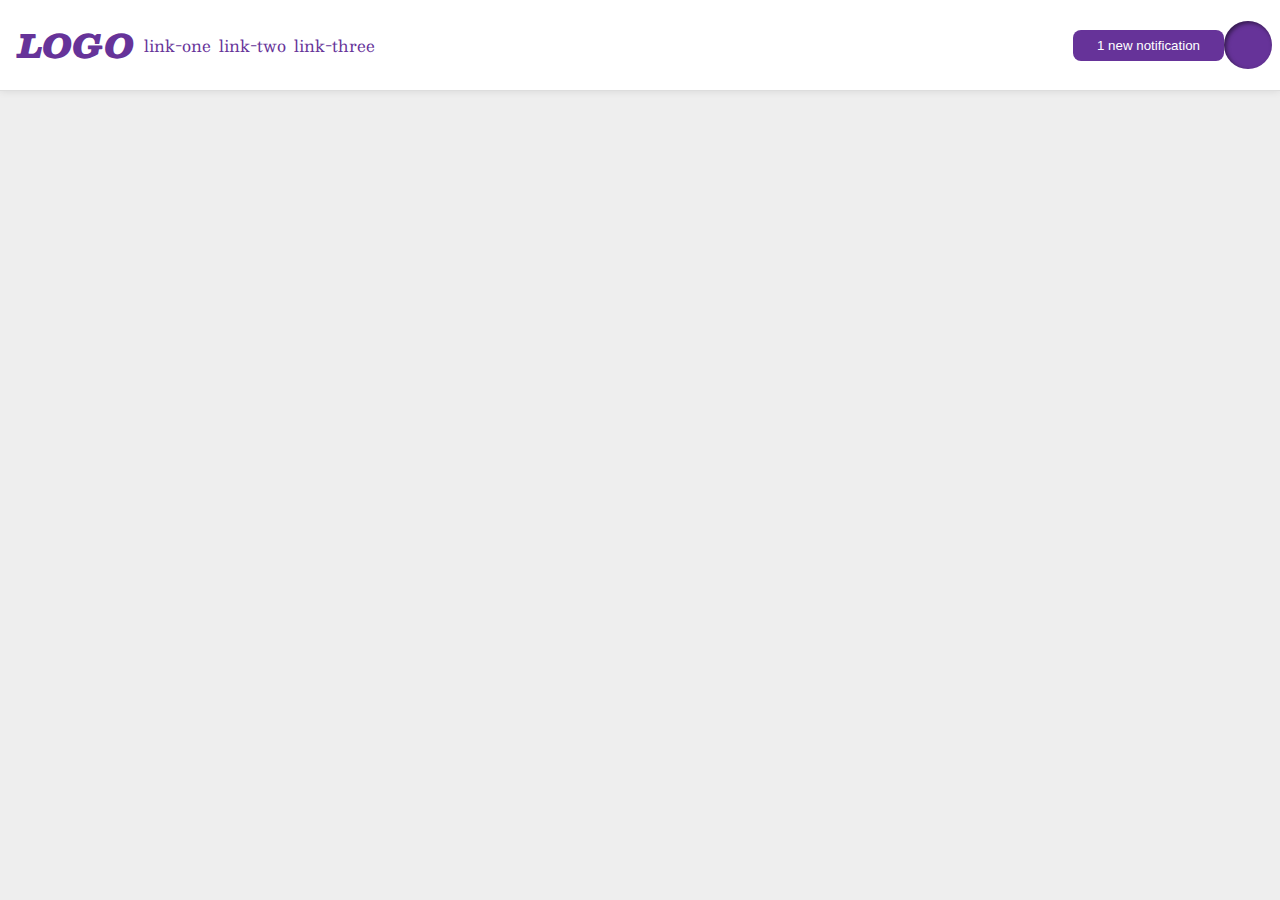
<file: flex/03-flex-header-2/index.html>
<!DOCTYPE html>
<html lang="en">
  <head>
    <meta charset="UTF-8">
    <meta http-equiv="X-UA-Compatible" content="IE=edge">
    <meta name="viewport" content="width=device-width, initial-scale=1.0">
    <title>Flex Header 2</title>
    <link rel="stylesheet" href="style.css">
  </head>
  <body>
    <div class="header">

      <div class="wrapper">
        <div class="logo">
          LOGO
        </div>
        <ul class="links">
          <li><a href="google.com">link-one</a></li>
          <li><a href="google.com">link-two</a></li>
          <li><a href="google.com">link-three</a></li>
        </ul>
      </div>

      <div class="other">
        <button class="notifications">
          1 new notification
        </button>
        <div class="profile-image"></div>
            </div>
      </div>
  </body>
</html>
</file>
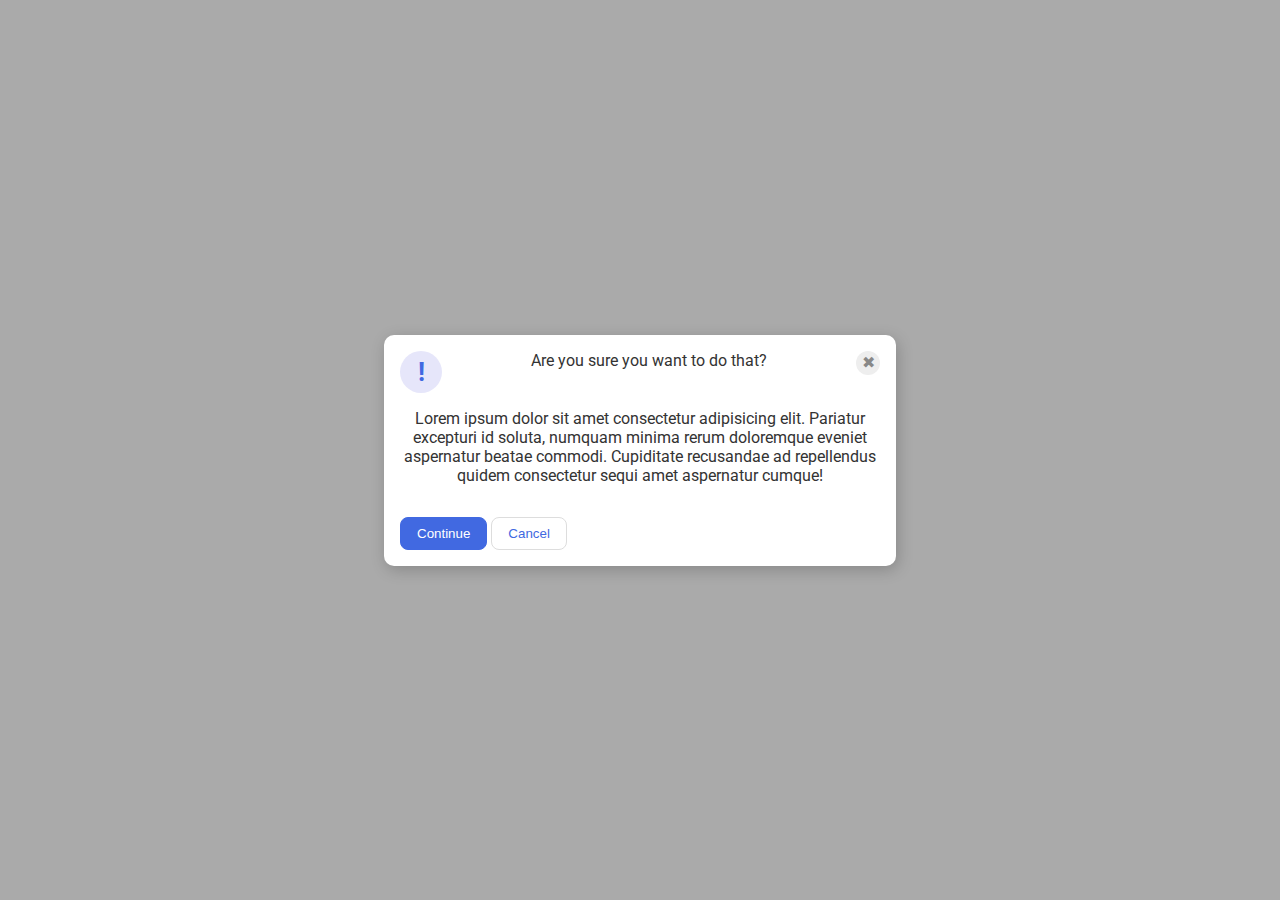
<file: flex/05-flex-modal/index.html>
<!DOCTYPE html>
<html lang="en">
  <head>
    <meta charset="UTF-8">
    <meta http-equiv="X-UA-Compatible" content="IE=edge">
    <meta name="viewport" content="width=device-width, initial-scale=1.0">
    <link rel="stylesheet" href="style.css">
    <title>Modal</title>
  </head>
  <body>
    <div class="modal">

      <div class="top">
        <div class="icon">!</div>
        <div class="header">Are you sure you want to do that?</div>
        <div class="close-button">✖</div>
      </div>

      <div class="text">Lorem ipsum dolor sit amet consectetur adipisicing elit. Pariatur excepturi id soluta, numquam minima rerum doloremque eveniet aspernatur beatae commodi. Cupiditate recusandae ad repellendus quidem consectetur sequi amet aspernatur cumque!</div>
      
      <div class="options">
        <button class="continue">Continue</button>
        <button class="cancel">Cancel</button>
      </div>
      
    </div>
  </body>
</html>
</file>
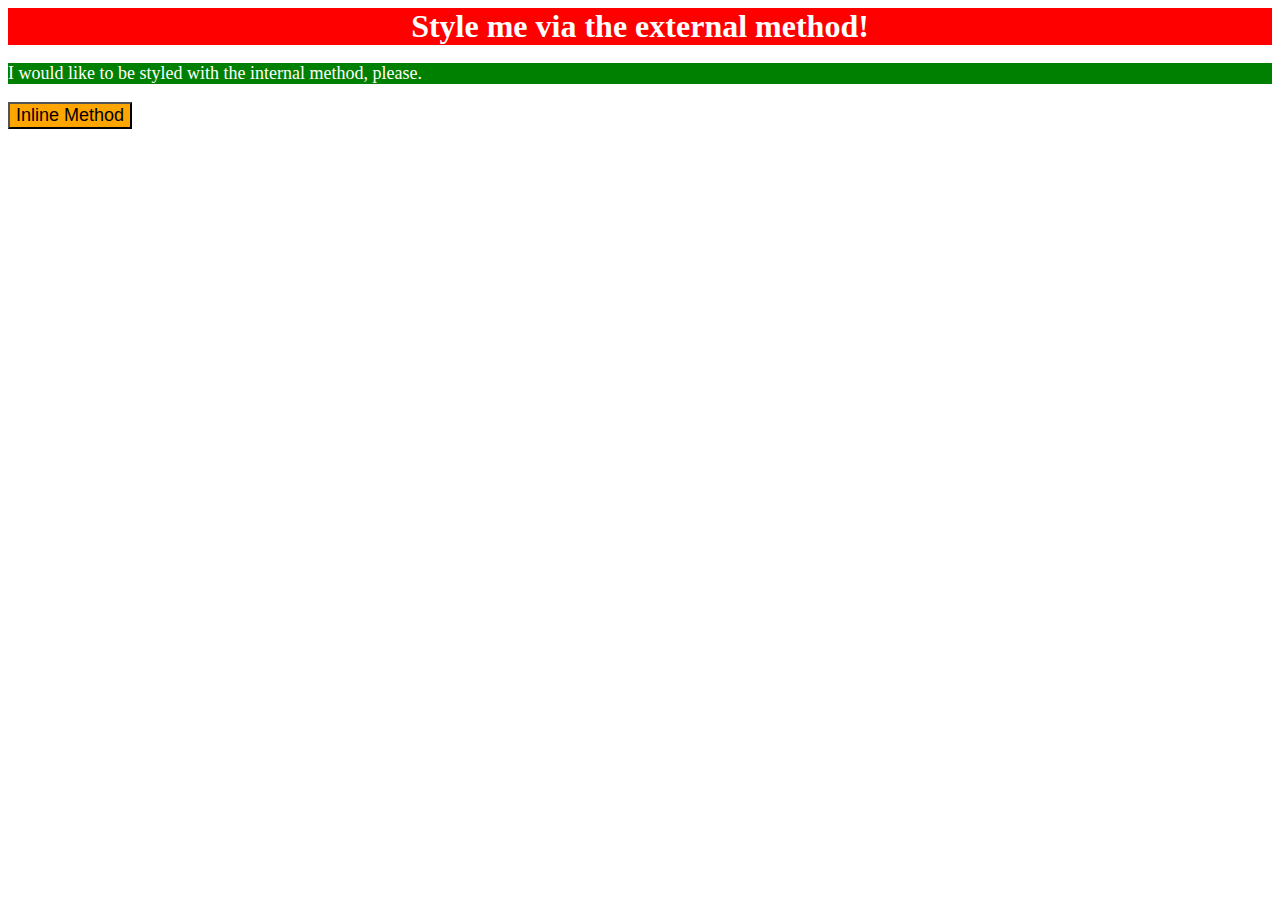
<file: foundations/01-css-methods/index.html>
<!DOCTYPE html>
<html lang="en">
  <head>
    <meta charset="UTF-8">
    <meta http-equiv="X-UA-Compatible" content="IE=edge">
    <meta name="viewport" content="width=device-width, initial-scale=1.0">
    <title>Methods for Adding CSS</title>
    <link rel="stylesheet" href="style.css">
  </head>
  <body>
    <style>
      p{
        background-color: green;
        color: white;
        font-size: 18px;
      }
    </style>
    <div>Style me via the external method!</div>
    <p>I would like to be styled with the internal method, please.</p>
    <button style="background-color: orange; font-size: 18px;">Inline Method</button>
  </body>
</html>
</file>
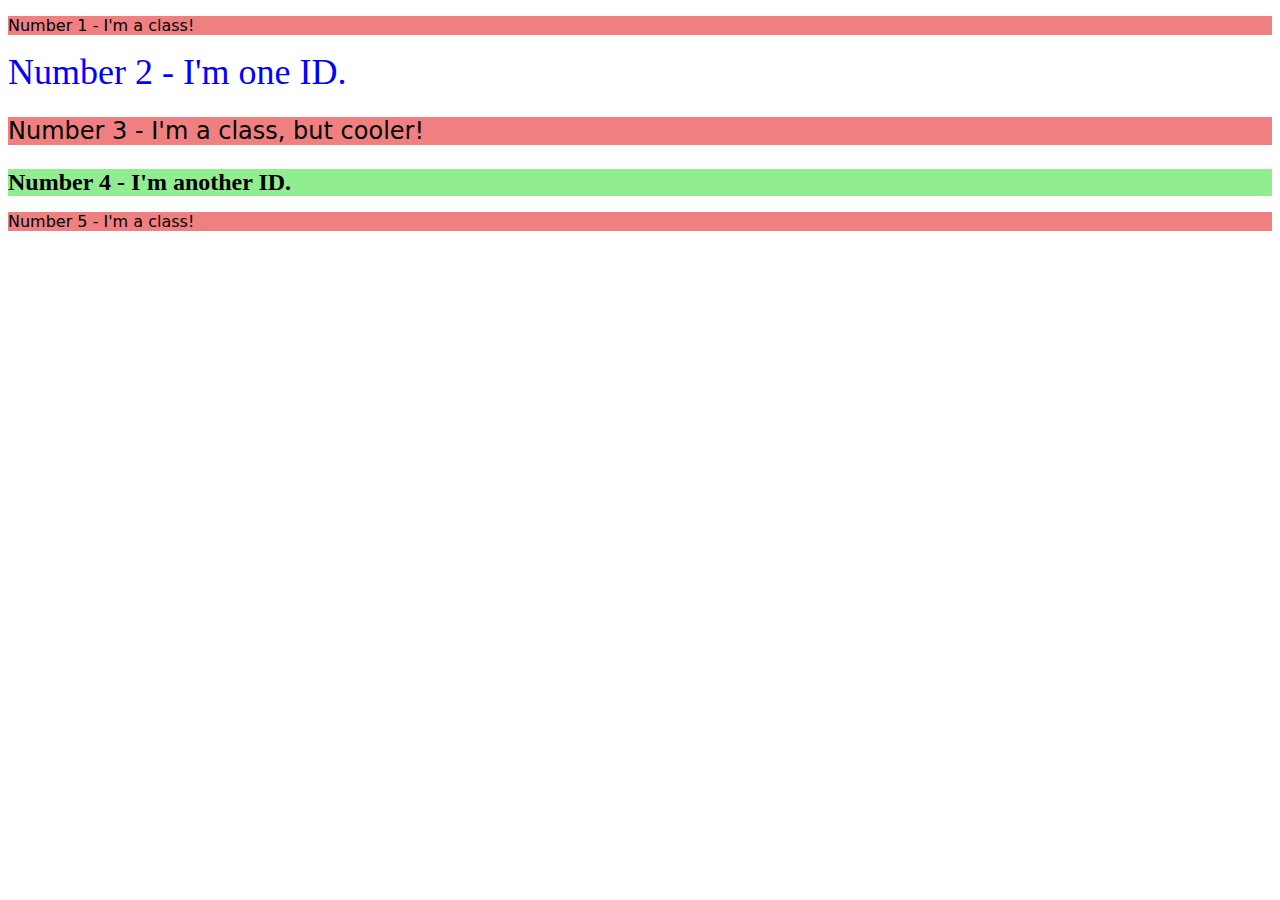
<file: foundations/02-class-id-selectors/index.html>
<!DOCTYPE html>
<html lang="en">
  <head>
    <meta charset="UTF-8">
    <meta http-equiv="X-UA-Compatible" content="IE=edge">
    <meta name="viewport" content="width=device-width, initial-scale=1.0">
    <title>Class and ID Selectors</title>
    <link rel="stylesheet" href="style.css">
  </head>
  <body>
    <p class="odd">Number 1 - I'm a class!</p>
    <div id="second">Number 2 - I'm one ID.</div>
    <p class="odd cooler">Number 3 - I'm a class, but cooler!</p>
    <div id="number">Number 4 - I'm another ID.</div>
    <p class="odd">Number 5 - I'm a class!</p>
  </body>
</html>
</file>
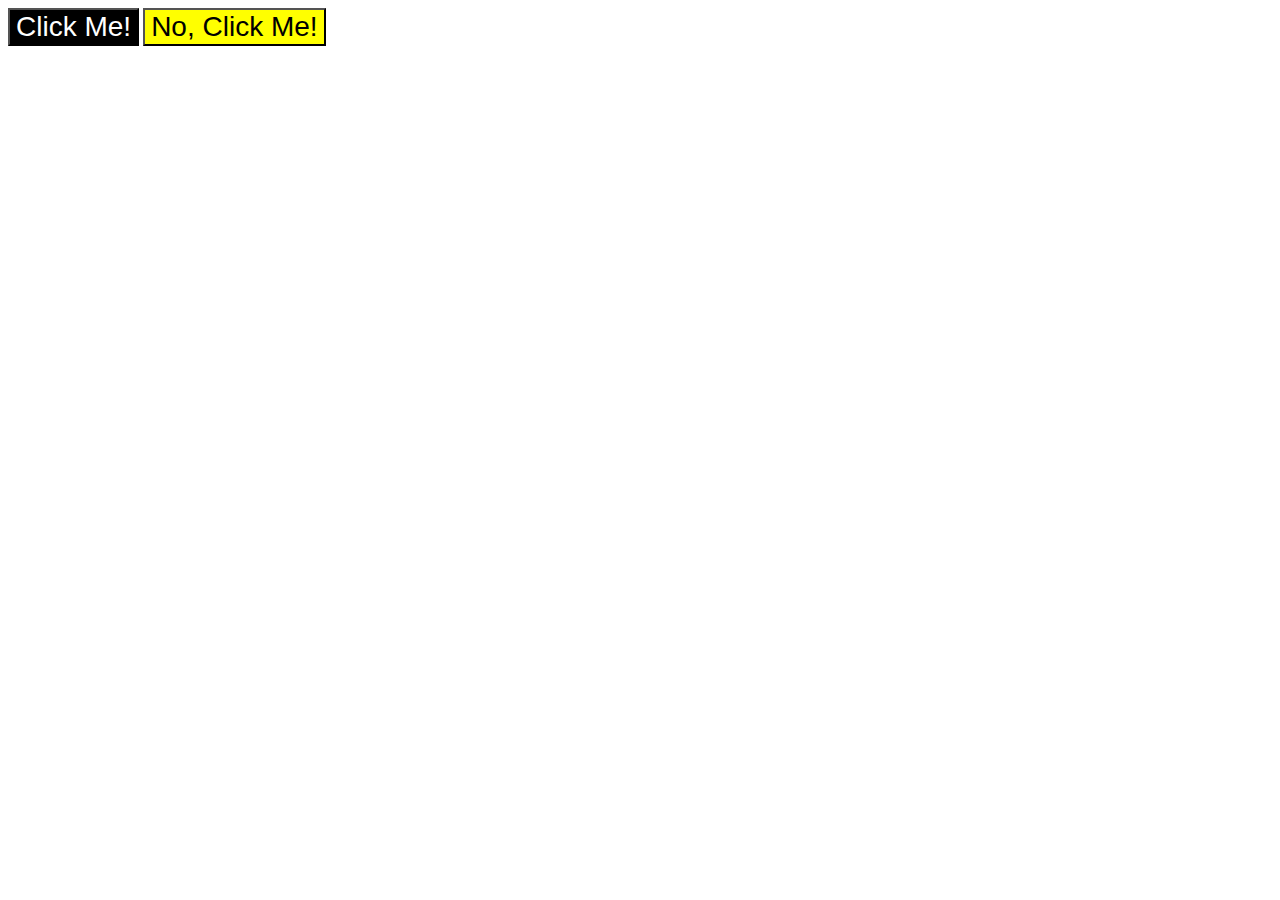
<file: foundations/03-grouping-selectors/index.html>
<!DOCTYPE html>
<html lang="en">
  <head>
    <meta charset="UTF-8">
    <meta http-equiv="X-UA-Compatible" content="IE=edge">
    <meta name="viewport" content="width=device-width, initial-scale=1.0">
    <title>Grouping Selectors</title>
    <link rel="stylesheet" href="style.css">
  </head>
  <body>
    <button class="black">Click Me!</button>
    <button class="yellow">No, Click Me!</button>
  </body>
</html>
</file>
<file: flex/03-flex-header-2/style.css>
/* this is some magical font-importing.  
you'll learn about it later. */
@import url('https://fonts.googleapis.com/css2?family=Besley:ital,wght@0,400;1,900&display=swap');

body {
  margin: 0;
  background: #eee;
  font-family: Besley, serif;
}

.header {
  background: white;
  border-bottom: 1px solid #ddd;
  box-shadow: 0 0 8px rgba(0,0,0,.1);
  display: flex;
  /* justify-content: center;
  align-items: center; */
  justify-content: space-between;
  padding: 8px;
}

.profile-image {
  background: rebeccapurple;
  box-shadow: inset 2px 2px 4px rgba(0,0,0,.5);
  border-radius: 50%;
  width: 48px;
  height: 48px;
}

.wrapper{
  display: flex;
  align-items: center;
}

.other{
  display: flex;
  align-items: center;
}

.logo {
  color: rebeccapurple;
  font-size: 32px;
  font-weight: 900;
  font-style: italic;
  padding: 10px;
}

button {
  border: none;
  border-radius: 8px;
  background: rebeccapurple;
  color: white;
  padding: 8px 24px;
}

a {
  /* this removes the line under our links */
  text-decoration: none;
  color: rebeccapurple;
}

ul {
  list-style-type: none;
  display: flex;
  gap: 8px;
  margin: 0px;
  padding: 0px;
}
</file>
<file: flex/05-flex-modal/style.css>
@import url('https://fonts.googleapis.com/css2?family=Roboto:wght@400;700&display=swap');

html, body {
  height: 100%;
}

body {
  font-family: Roboto, sans-serif;
  margin: 0;
  background: #aaa;
  color: #333;
  /* I'll give you this one for free lol */
  display: flex;
  align-items: center;
  justify-content: center;
}

.modal {
  background: white;
  width: 480px;
  border-radius: 10px;
  box-shadow: 2px 4px 16px rgba(0,0,0,.2);
  display: flex;
  flex-direction: column;
  gap: 16px;
  padding: 16px;
}

.icon {
  color: royalblue;
  font-size: 26px;
  font-weight: 700;
  background: lavender;
  width: 42px;
  height: 42px;
  border-radius: 50%;
  display: flex;
  align-items: center;
  justify-content: center;
  flex-shrink: 0;
}

.top{
  display: flex;
  justify-content: space-between;
}

.close-button {
  background: #eee;
  border-radius: 50%;
  color: #888;
  font-weight: 400;
  font-size: 16px;
  height: 24px;
  width: 24px;
  display: flex;
  align-items: center;
  justify-content: center;
}

.text{
  align-items: center;
  justify-content: center;
  text-align: center;
  margin-bottom: 16px;
}


button {
  padding: 8px 16px;
  border-radius: 8px;
}

button.continue {
  background: royalblue;
  border: 1px solid royalblue;
  color: white;
}

button.cancel {
  background: white;
  border: 1px solid #ddd;
  color: royalblue;
}
</file>
<file: foundations/01-css-methods/style.css>
div{
    background-color: red;
    color: white;
    font-size: 32px;
    text-align: center;
    font-weight: bold;
}
</file>
<file: foundations/02-class-id-selectors/style.css>
.odd{
    background-color: lightcoral;
    font-family: 'Verdana', 'DejaVu Sans', sans-serif;
}
#second{
    color: blue;
    font-size: 36px;
}
.odd.cooler{
    font-size: 24px;
}
#number{
    background-color: lightgreen;
    font-size: 24px;
    font-weight: bold;
}
</file>
<file: foundations/03-grouping-selectors/style.css>
button.black{
    background-color: black;
    color: white;
}
button.yellow{
    background-color: yellow;
}
button{
    font-size: 28px;
    font-family: 'Helvetica', 'Times New Roman', sans-serif;
}
</file>
